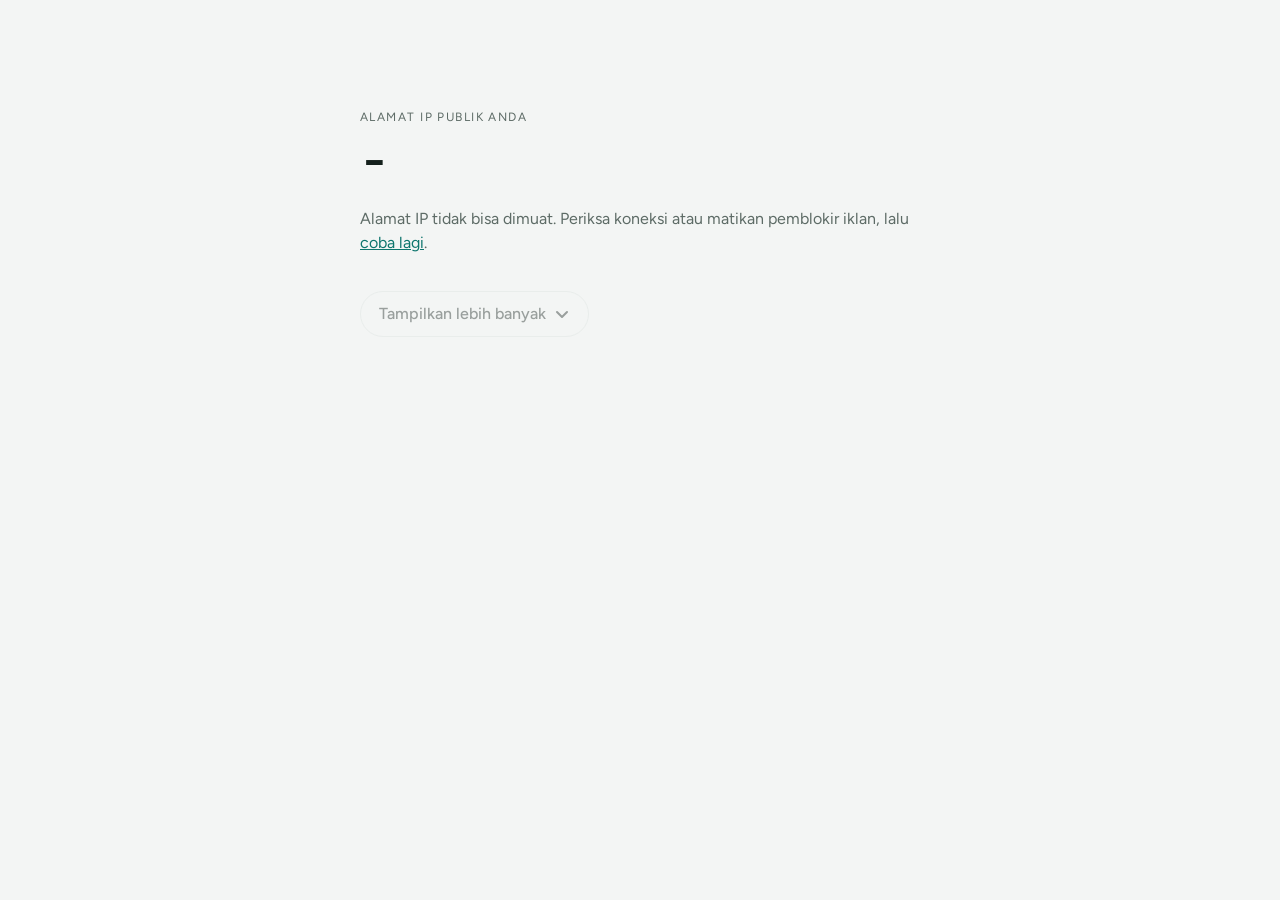
<file: myip/index.html>
<!doctype html>
<html lang="id">
<head>
<meta charset="utf-8">
<meta name="viewport" content="width=device-width, initial-scale=1">
<title>Alamat IP Saya</title>
<link rel="preconnect" href="https://fonts.googleapis.com">
<link rel="preconnect" href="https://fonts.gstatic.com" crossorigin>
<link href="https://fonts.googleapis.com/css2?family=DM+Mono:wght@400;500&family=Figtree:wght@400;500;600&display=swap" rel="stylesheet">
<style>
  /* Layout: satu kolom sempit rata kiri, IP besar di atas, detail membuka ke bawah. */
  :root {
    --bg: #f3f5f4;
    --surface: #ffffff;
    --fg: #14201c;
    --muted: #5d6b66;
    --line: #dbe2df;
    --accent: #0f766e;
    --accent-soft: #d9efec;
    --font-body: "Figtree", system-ui, -apple-system, "Segoe UI", sans-serif;
    --font-mono: "DM Mono", ui-monospace, "SF Mono", Menlo, Consolas, monospace;
    color-scheme: light;
  }
  @media (prefers-color-scheme: dark) {
    :root:not([data-theme="light"]) {
      --bg: #0e1513;
      --surface: #151e1b;
      --fg: #e7efec;
      --muted: #8fa099;
      --line: #25322e;
      --accent: #4fd1c0;
      --accent-soft: #163330;
      color-scheme: dark;
    }
  }
  :root[data-theme="dark"] {
    --bg: #0e1513;
    --surface: #151e1b;
    --fg: #e7efec;
    --muted: #8fa099;
    --line: #25322e;
    --accent: #4fd1c0;
    --accent-soft: #163330;
    color-scheme: dark;
  }

  * { box-sizing: border-box; }
  html, body { margin: 0; min-height: 100%; }
  body {
    background: var(--bg);
    color: var(--fg);
    font-family: var(--font-body);
    font-size: 16px;
    line-height: 1.5;
    padding-block: 12vh 64px;
    padding-left: max(20px, env(safe-area-inset-left, 0px));
    padding-right: max(20px, env(safe-area-inset-right, 0px));
  }
  main { width: 100%; max-width: 560px; margin: 0 auto; }

  .label {
    font-size: 12px;
    letter-spacing: 0.12em;
    text-transform: uppercase;
    color: var(--muted);
    margin: 0 0 10px;
  }
  .ip-row { display: flex; align-items: center; gap: 12px; flex-wrap: wrap; }
  .ip {
    font-family: var(--font-mono);
    font-weight: 500;
    font-size: clamp(28px, 8vw, 48px);
    line-height: 1.15;
    letter-spacing: -0.02em;
    margin: 0;
    overflow-wrap: anywhere;
    min-width: 0;
  }
  .copy {
    font: inherit;
    font-size: 13px;
    color: var(--accent);
    background: var(--accent-soft);
    border: 0;
    border-radius: 6px;
    padding: 6px 10px;
    cursor: pointer;
  }
  .copy:hover { filter: brightness(0.97); }

  .loc { margin: 16px 0 0; font-size: 20px; color: var(--fg); }
  .loc small { display: block; font-size: 14px; color: var(--muted); margin-top: 2px; }

  .skeleton { color: transparent; background: var(--line); border-radius: 6px; width: 60%; animation: pulse 1.2s ease-in-out infinite; }
  @keyframes pulse { 50% { opacity: 0.45; } }

  .more-btn {
    margin-top: 36px;
    display: inline-flex;
    align-items: center;
    gap: 8px;
    font: inherit;
    font-weight: 500;
    color: var(--fg);
    background: transparent;
    border: 1px solid var(--line);
    border-radius: 999px;
    padding: 10px 18px;
    cursor: pointer;
  }
  .more-btn:hover { border-color: var(--accent); color: var(--accent); }
  .more-btn svg { transition: transform 0.35s ease; }
  .more-btn[aria-expanded="true"] svg { transform: rotate(180deg); }
  .more-btn:disabled { opacity: 0.4; cursor: default; }

  :focus-visible { outline: 2px solid var(--accent); outline-offset: 3px; }

  .panel {
    display: grid;
    grid-template-rows: 0fr;
    transition: grid-template-rows 0.45s ease;
  }
  .panel.open { grid-template-rows: 1fr; }
  .panel-inner { overflow: hidden; min-height: 0; }
  .details {
    margin: 20px 0 0;
    background: var(--surface);
    border: 1px solid var(--line);
    border-radius: 10px;
    padding: 4px 18px;
  }
  .details div {
    display: flex;
    justify-content: space-between;
    gap: 20px;
    padding: 12px 0;
    border-bottom: 1px solid var(--line);
  }
  .details div:last-child { border-bottom: 0; }
  .details dt { color: var(--muted); font-size: 14px; flex-shrink: 0; }
  .details dd { margin: 0; text-align: right; min-width: 0; overflow-wrap: anywhere; font-size: 15px; }
  .details dd.mono { font-family: var(--font-mono); font-size: 13px; }

  .error { margin-top: 16px; color: var(--muted); }
  .error button { font: inherit; color: var(--accent); background: none; border: 0; padding: 0; text-decoration: underline; cursor: pointer; }

  @media (prefers-reduced-motion: reduce) {
    .panel, .more-btn svg { transition: none; }
    .skeleton { animation: none; }
  }
</style>
</head>
<body>
<main>
  <p class="label">Alamat IP publik Anda</p>
  <div class="ip-row">
    <h1 class="ip skeleton" id="ip">000.000.000.000</h1>
    <button class="copy" id="copy" type="button" hidden>Salin</button>
  </div>
  <p class="loc skeleton" id="loc">Memuat lokasi</p>
  <div class="error" id="error" hidden></div>

  <button class="more-btn" id="more" type="button" aria-expanded="false" aria-controls="panel" disabled>
    <span id="more-text">Tampilkan lebih banyak</span>
    <svg width="16" height="16" viewBox="0 0 16 16" fill="none" stroke="currentColor" stroke-width="2" stroke-linecap="round" stroke-linejoin="round" aria-hidden="true"><path d="M3 6l5 5 5-5"/></svg>
  </button>

  <div class="panel" id="panel">
    <div class="panel-inner">
      <dl class="details" id="details"></dl>
    </div>
  </div>
</main>

<script>
(function () {
  var $ = function (id) { return document.getElementById(id); };
  var ipEl = $("ip"), locEl = $("loc"), errEl = $("error");
  var moreBtn = $("more"), moreText = $("more-text"), panel = $("panel"), detailsEl = $("details"), copyBtn = $("copy");

  function parseBrowser() {
    var ua = navigator.userAgent, m;
    var browser = "Tidak diketahui";
    if ((m = ua.match(/Edg\/([\d.]+)/))) browser = "Edge " + m[1].split(".")[0];
    else if ((m = ua.match(/OPR\/([\d.]+)/))) browser = "Opera " + m[1].split(".")[0];
    else if ((m = ua.match(/Firefox\/([\d.]+)/))) browser = "Firefox " + m[1].split(".")[0];
    else if ((m = ua.match(/Chrome\/([\d.]+)/))) browser = "Chrome " + m[1].split(".")[0];
    else if ((m = ua.match(/Version\/([\d.]+).*Safari/))) browser = "Safari " + m[1].split(".")[0];
    var os = "Tidak diketahui";
    if (/Windows/.test(ua)) os = "Windows";
    else if (/Android/.test(ua)) os = "Android";
    else if (/iPhone|iPad|iPod/.test(ua)) os = "iOS";
    else if (/Mac OS X/.test(ua)) os = "macOS";
    else if (/Linux/.test(ua)) os = "Linux";
    return { browser: browser, os: os, ua: ua };
  }

  function offsetLabel(tz) {
    try {
      var parts = new Intl.DateTimeFormat("en-US", { timeZone: tz, timeZoneName: "shortOffset" }).formatToParts(new Date());
      var p = parts.filter(function (x) { return x.type === "timeZoneName"; })[0];
      return p ? p.value.replace("GMT", "UTC") : "";
    } catch (e) { return ""; }
  }

  function normalize(d, source) {
    if (source === "ipwho") {
      if (!d.success) throw new Error(d.message || "gagal");
      return {
        ip: d.ip, city: d.city, region: d.region, country: d.country, code: d.country_code,
        zip: d.postal, tz: d.timezone && d.timezone.id, isp: d.connection && (d.connection.isp || d.connection.org),
        lat: d.latitude, lon: d.longitude
      };
    }
    if (d.error) throw new Error(d.reason || "gagal");
    return {
      ip: d.ip, city: d.city, region: d.region, country: d.country_name, code: d.country_code,
      zip: d.postal, tz: d.timezone, isp: d.org, lat: d.latitude, lon: d.longitude
    };
  }

  function lookup() {
    return fetch("https://ipwho.is/").then(function (r) { return r.json(); })
      .then(function (d) { return normalize(d, "ipwho"); })
      .catch(function () {
        return fetch("https://ipapi.co/json/").then(function (r) { return r.json(); })
          .then(function (d) { return normalize(d, "ipapi"); });
      });
  }

  function row(k, v, mono) {
    var div = document.createElement("div");
    var dt = document.createElement("dt"); dt.textContent = k;
    var dd = document.createElement("dd"); dd.textContent = v || "-";
    if (mono) dd.className = "mono";
    div.appendChild(dt); div.appendChild(dd);
    detailsEl.appendChild(div);
  }

  function render(info) {
    ipEl.classList.remove("skeleton");
    ipEl.textContent = info.ip;
    copyBtn.hidden = false;

    locEl.classList.remove("skeleton");
    var place = [info.city, info.country].filter(Boolean).join(", ");
    locEl.textContent = place || "Lokasi tidak tersedia";
    var small = document.createElement("small");
    small.textContent = "Perkiraan berdasarkan alamat IP";
    locEl.appendChild(small);

    var b = parseBrowser();
    var off = info.tz ? offsetLabel(info.tz) : "";
    detailsEl.innerHTML = "";
    row("Wilayah", info.region);
    row("Kode negara", info.code);
    row("Kode pos", info.zip);
    row("Zona waktu", info.tz ? info.tz + (off ? " (" + off + ")" : "") : "");
    row("ISP", info.isp);
    row("Koordinat", (info.lat != null && info.lon != null) ? Number(info.lat).toFixed(4) + ", " + Number(info.lon).toFixed(4) : "", true);
    row("Browser", b.browser);
    row("Sistem operasi", b.os);
    row("Bahasa", navigator.language);
    row("Layar", screen.width + " × " + screen.height + " px");
    row("User agent", b.ua, true);

    moreBtn.disabled = false;
  }

  function fail() {
    ipEl.classList.remove("skeleton");
    ipEl.textContent = "-";
    locEl.hidden = true;
    errEl.hidden = false;
    errEl.innerHTML = "Alamat IP tidak bisa dimuat. Periksa koneksi atau matikan pemblokir iklan, lalu <button type=\"button\" id=\"retry\">coba lagi</button>.";
    $("retry").addEventListener("click", function () { location.reload(); });
  }

  moreBtn.addEventListener("click", function () {
    var open = !panel.classList.contains("open");
    panel.classList.toggle("open", open);
    moreBtn.setAttribute("aria-expanded", String(open));
    moreText.textContent = open ? "Tampilkan lebih sedikit" : "Tampilkan lebih banyak";
    if (open) {
      setTimeout(function () {
        panel.scrollIntoView({ behavior: matchMedia("(prefers-reduced-motion: reduce)").matches ? "auto" : "smooth", block: "end" });
      }, 200);
    }
  });

  copyBtn.addEventListener("click", function () {
    var text = ipEl.textContent;
    function done() { copyBtn.textContent = "Tersalin"; setTimeout(function () { copyBtn.textContent = "Salin"; }, 1500); }
    if (navigator.clipboard && navigator.clipboard.writeText) {
      navigator.clipboard.writeText(text).then(done, function () { selectIp(); });
    } else { selectIp(); }
  });
  function selectIp() {
    var r = document.createRange(); r.selectNodeContents(ipEl);
    var s = getSelection(); s.removeAllRanges(); s.addRange(r);
  }

  lookup().then(render).catch(fail);
})();
</script>
</body>
</html>
</file>
